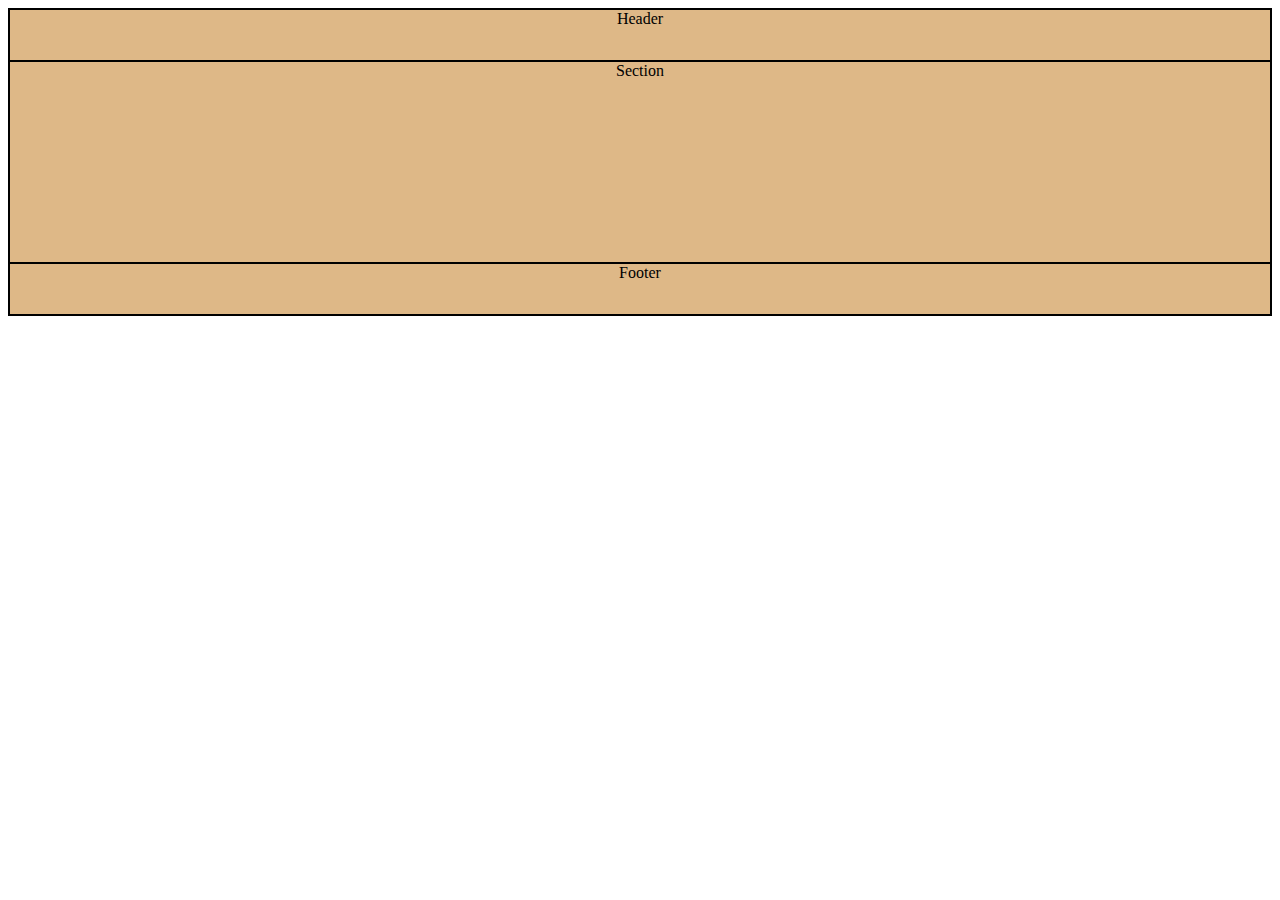
<file: layout1/index.html>
<html lang="en">
<head>
    <meta charset="UTF-8">
    <meta http-equiv="X-UA-Compatible" content="IE=edge">
    <meta name="viewport" content="width=device-width, initial-scale=1.0">
    <title>Document</title>
    <link rel="stylesheet" href="style.css">
</head>
<body>
    <div class="layout1">
   <header>Header</header>
   <section>Section</section>
   <footer>Footer</footer>
</div>
</body>
</html>
</file>
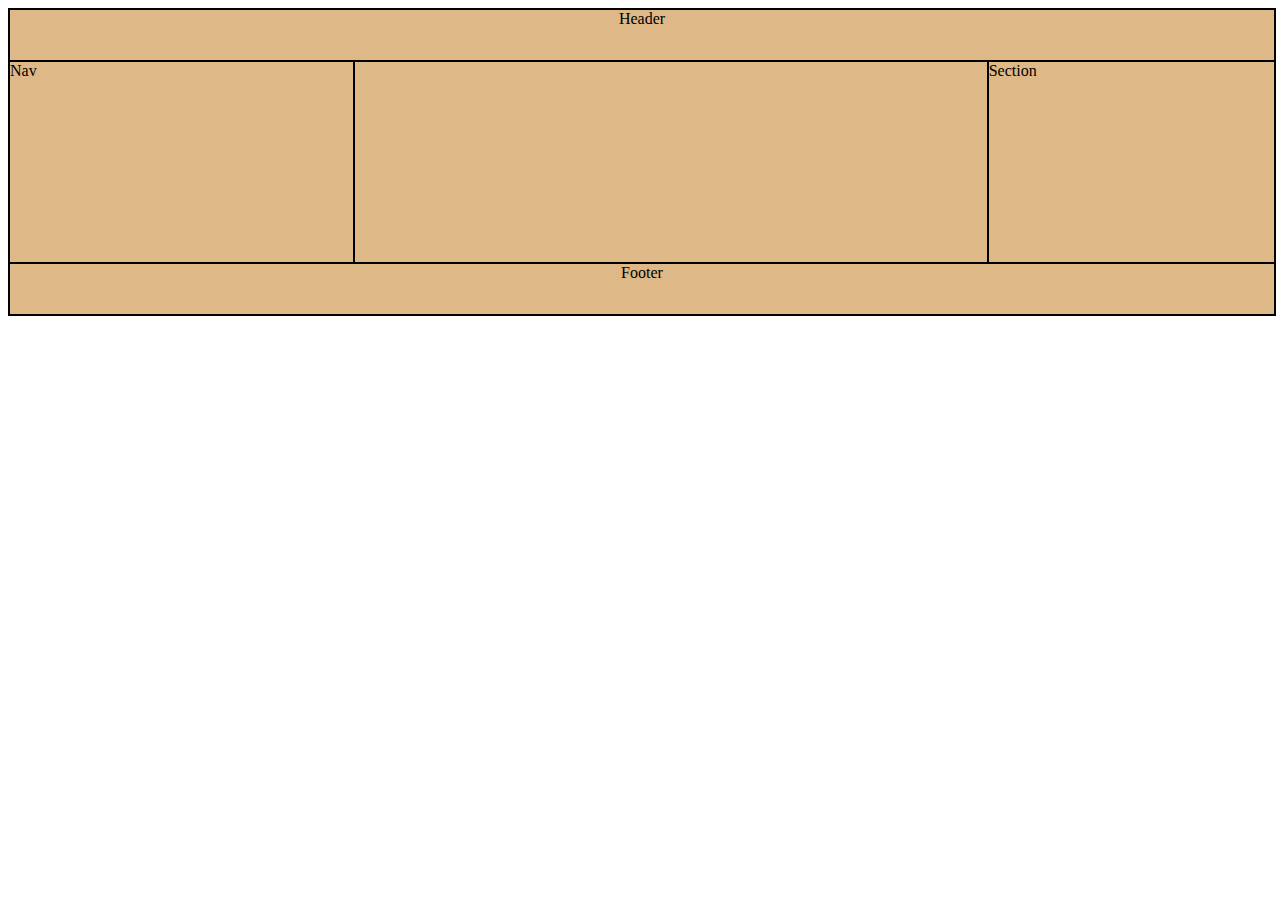
<file: layout2/index.html>
<html lang="en">
<head>
    <meta charset="UTF-8">
    <meta http-equiv="X-UA-Compatible" content="IE=edge">
    <meta name="viewport" content="width=device-width, initial-scale=1.0">
    <title>Document</title>
    <link rel="stylesheet" href="style.css">
</head>
<body>
    <div class="layout1">
   <header>Header</header>
   <div class="than">
       <div class="nav">Nav</div>
       <div class="nav1"></div>
       <div class="section">Section</div>
   </div>
   <footer>Footer</footer>
</div>
</body>
</html>
</file>
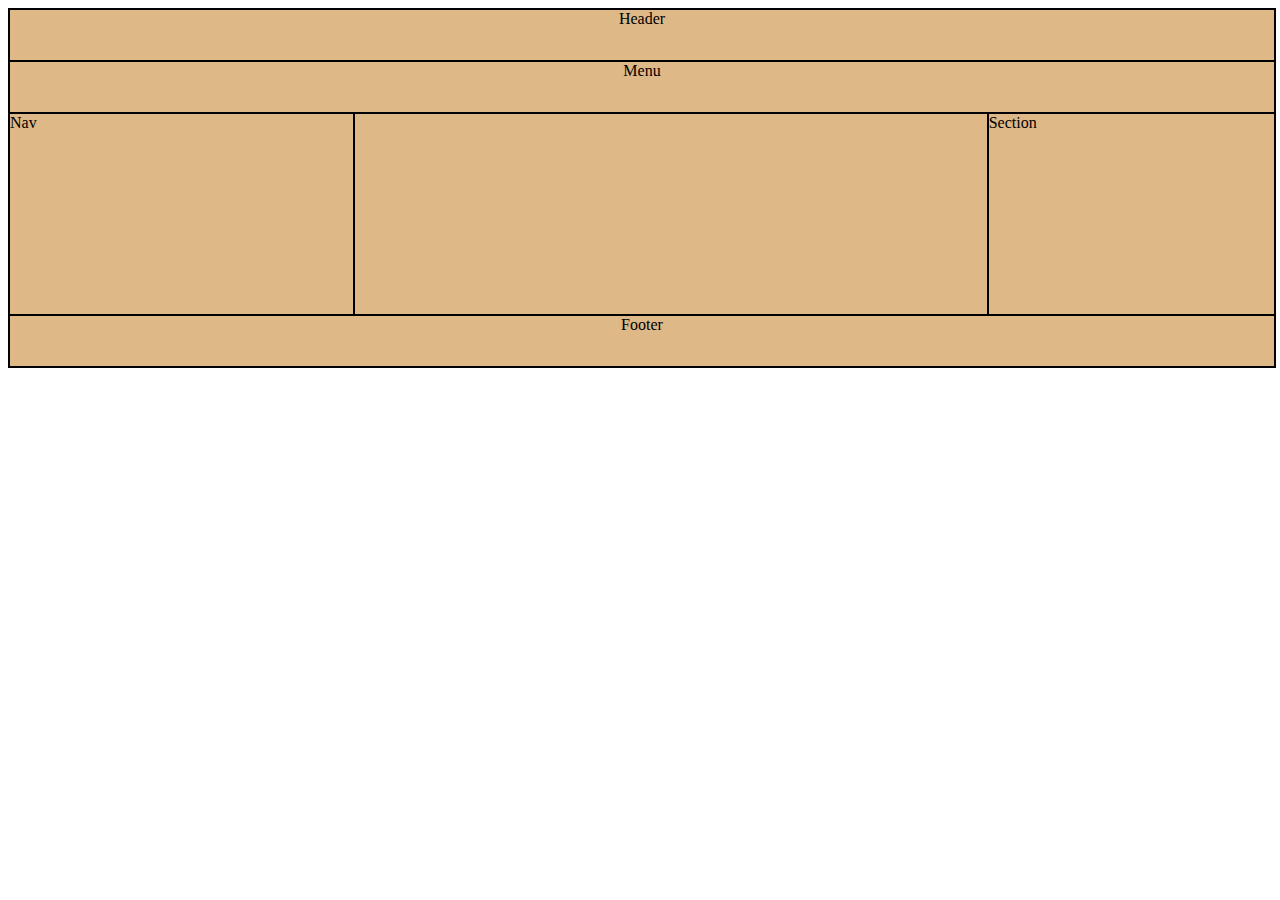
<file: layout3/index.html>
<html lang="en">
<head>
    <meta charset="UTF-8">
    <meta http-equiv="X-UA-Compatible" content="IE=edge">
    <meta name="viewport" content="width=device-width, initial-scale=1.0">
    <title>Document</title>
    <link rel="stylesheet" href="style.css">
</head>
<body>
    <div class="layout1">
   <header>Header</header>
   <div class="menu">Menu</div>
   <div class="than">
       <div class="nav">Nav</div>
       <div class="nav1"></div>
       <div class="section">Section</div>
   </div>
   <footer>Footer</footer>
</div>
</body>
</html>
</file>
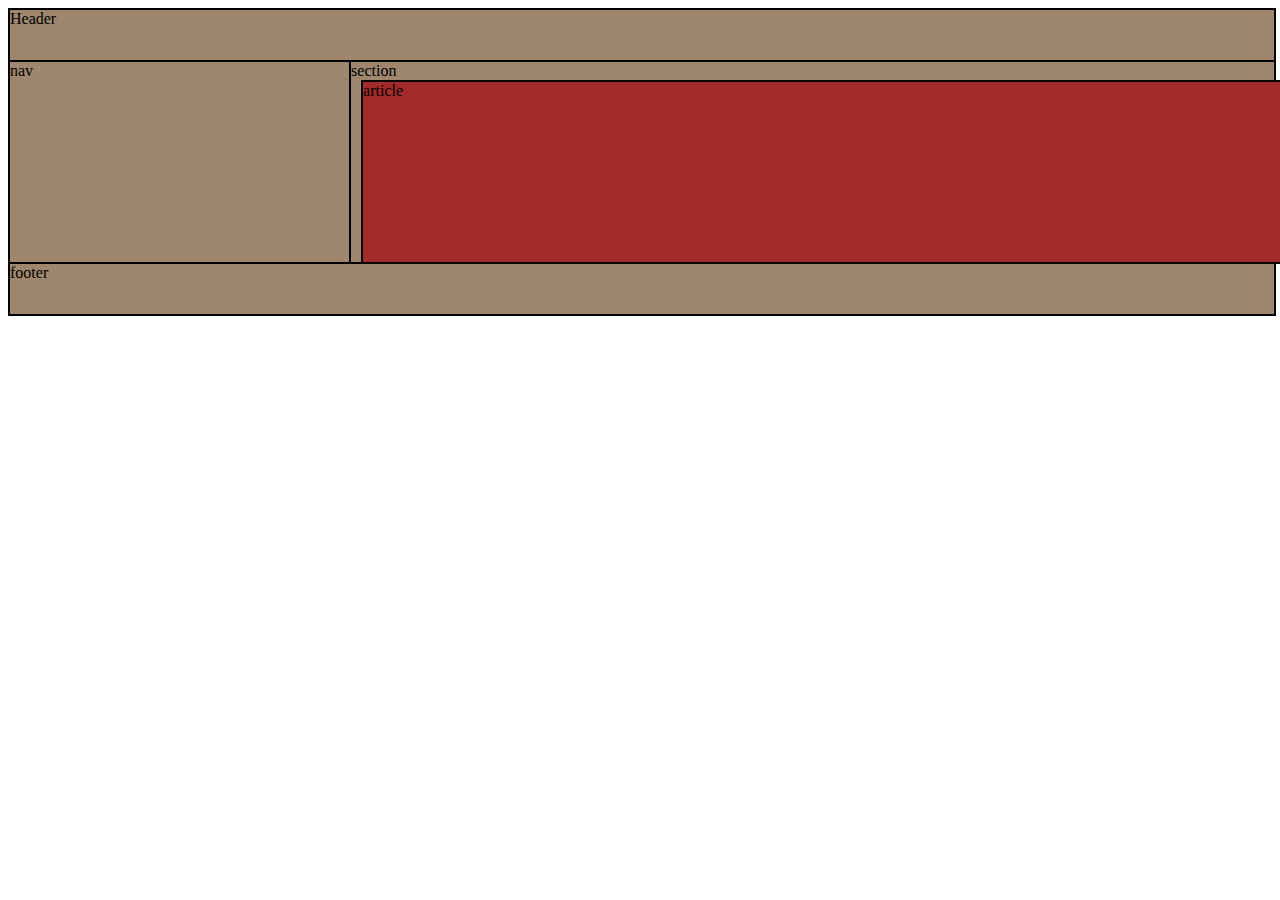
<file: layout4/index.html>
<html lang="en">
<head>
    <meta charset="UTF-8">
    <meta http-equiv="X-UA-Compatible" content="IE=edge">
    <meta name="viewport" content="width=device-width, initial-scale=1.0">
    <title>Document</title>
    <link rel="stylesheet" href="style.css">
</head>
<body>
    <div class="layout4">
        <header>Header</header>
        <div class="than">
            <div class="nav">nav</div>
            <div class="than1">
                <div class="section">section</div>
                <div class="article">article</div>
            </div>
        </div>
        <footer>footer</footer>
    </div>
</body>
</html>
</file>
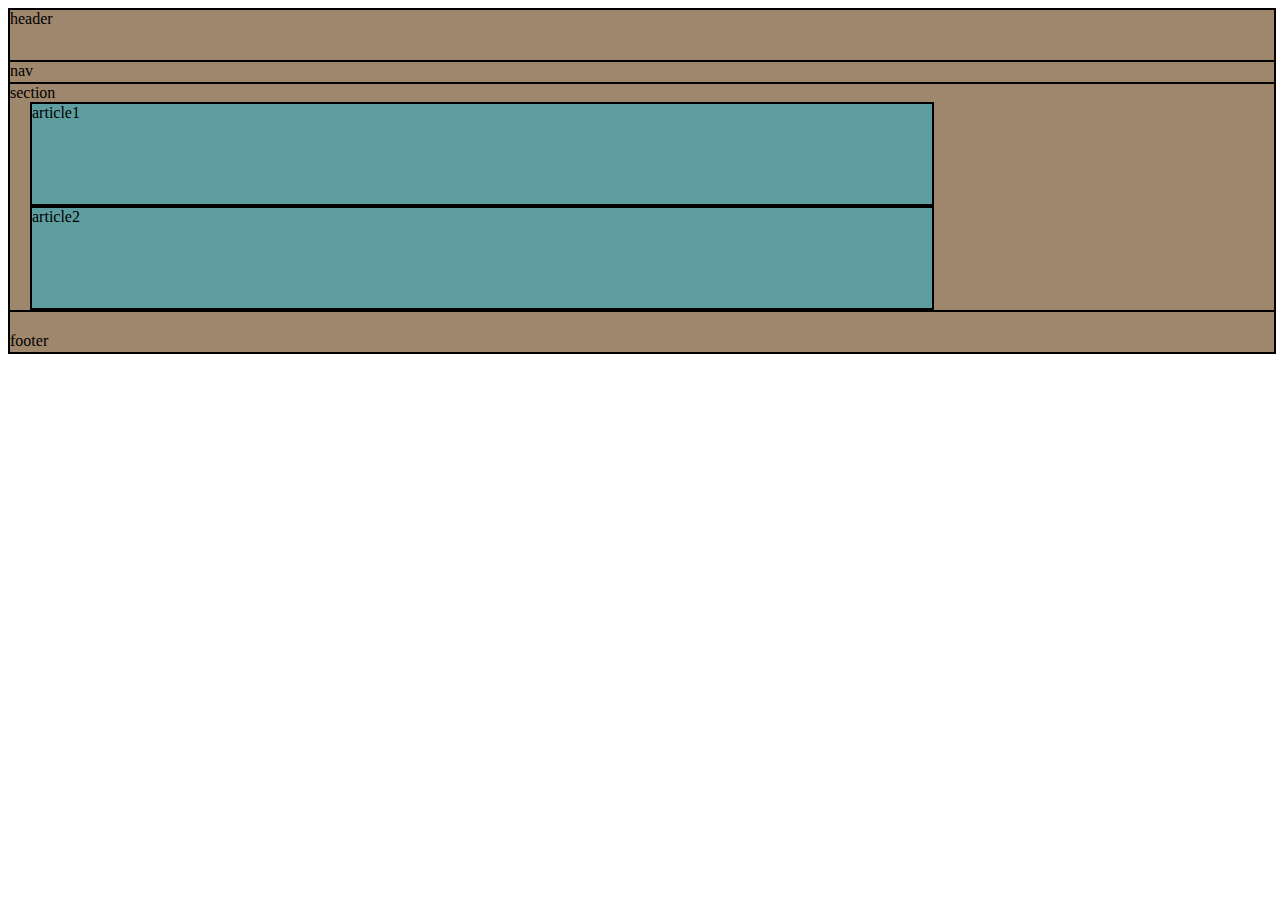
<file: layout6/index.html>
<html lang="en">
<head>
    <meta charset="UTF-8">
    <meta http-equiv="X-UA-Compatible" content="IE=edge">
    <meta name="viewport" content="width=device-width, initial-scale=1.0">
    <title>Document</title>
    <link rel="stylesheet" href="style.css">
</head>
<body>
    <div class="layout6">
        <header>header</header>
        <div class="nav">nav</div>
        <div class="than">
            <div class="section">section
                <div class="article1">article1</div>
                <div class="article1">article2</div>
            </div>
            <div class="aside">aside</div>
        </div>
        <footer>footer</footer>
    </div>
</body>
</html>
</file>
<file: layout1/style.css>
#{
    margin: 0;
    padding: 0;
    box-sizing: border-box;
}

.layout1 {
    text-align: center;
    border: solid 2px;
    background-color: burlywood;
}
header {
    border-bottom: solid 2px;
    height: 50px;
}
section {
    border-bottom: solid 2px;
    height: 200px;
}
footer {
    height: 50px;
}
</file>
<file: layout2/style.css>
.{
    margin: 0;
    padding: 0;
    box-sizing: border-box;
}

.layout1 {
    text-align: center;
    border: solid 2px;
    background-color: burlywood;
    float: left;
    width: 100%;
}
header {
    border-bottom: solid 2px;
    height: 50px;
}
.than {
    display: flex;
    height: 200px;
    border-bottom: solid 2px;
}
.nav {
    padding-right: 25%;
    border-right: solid 2px;
}
.nav1 {
    padding-right: 50%;
    border-right: solid 2px;
}
footer {
    height: 50px;
}
</file>
<file: layout3/style.css>
.{
    margin: 0;
    padding: 0;
    box-sizing: border-box;
}

.layout1 {
    text-align: center;
    border: solid 2px;
    background-color: burlywood;
    float: left;
    width: 100%;
}
header {
    border-bottom: solid 2px;
    height: 50px;
}
.menu {
    border-bottom: solid 2px;
    height: 50px;
}
.than {
    display: flex;
    height: 200px;
    border-bottom: solid 2px;
}
.nav {
    padding-right: 25%;
    border-right: solid 2px;
}
.nav1 {
    padding-right: 50%;
    border-right: solid 2px;
}
footer {
    height: 50px;
}
</file>
<file: layout4/style.css>
.{
    margin: 0;
    padding: 0;
    box-sizing: border-box;
}
.layout4 {
    border: solid 2px;
    background-color: rgb(158, 135, 108);
    width: 100%;
}
header {
    border-bottom: solid 2px;
    height: 50px;
}
.than {
    display: flex;
    height: 200px;
    border-bottom: solid 2px;
}
.nav {
    padding-right: 25%;
    border-right: solid 2px;
}
.article {
    background-color: brown;
    margin-left: 10px;
    border: solid 2px;
    width: 140vh;
    height: 20vh;
}
footer {
    height: 50px;
}
</file>
<file: layout6/style.css>
.{
    margin: 0;
    padding: 0;
    box-sizing: border-box;
}
.layout6 {
    border: solid 2px;
    background-color: rgb(158, 135, 108);
    width: 100%;
}
header {
    border-bottom: solid 2px;
    height: 50px;
}
.nav {
    border-bottom: solid 2px;
    height: 20px;
}
.than {
    display: flex;
    border-bottom: solid 2px;
}
.section {
    border-right: solid 2px;
    padding-right: 500px;
}
.article1 {
    margin-left: 20px ;
    border: solid 2px;
    background-color: cadetblue;
    width: 100vh;
    height: 100px;
    
}
footer {
    padding-top: 20px;
    height: 20px;
}
</file>
